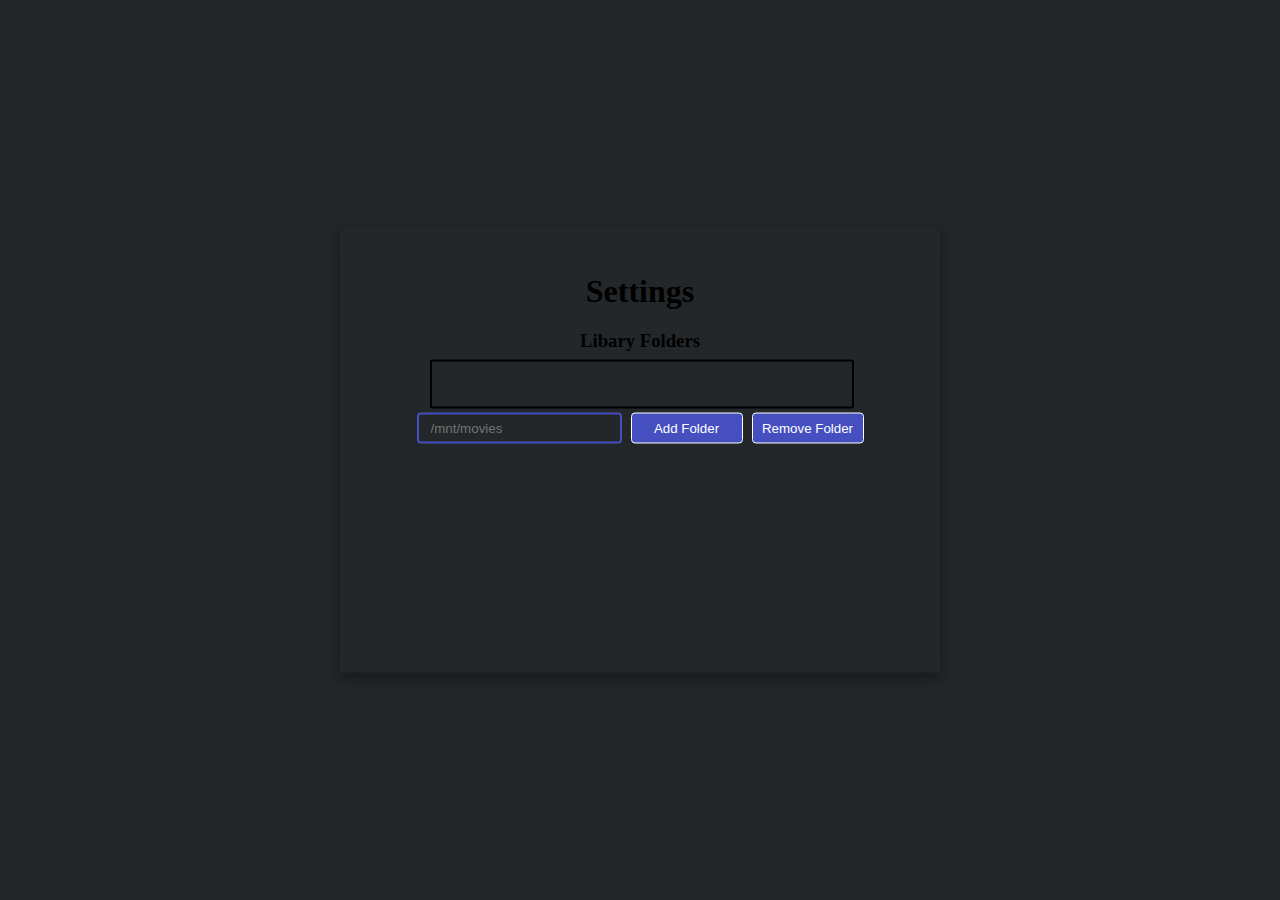
<file: src/modify.html>
<!DOCTYPE html>
<html lang="en">
  <head>
    <meta charset="UTF-8" />
    <meta http-equiv="X-UA-Compatible" content="IE=edge" />
    <meta name="viewport" content="width=device-width, initial-scale=1.0" />
    <link rel="stylesheet" href="style.css" />
    <title>Settings</title>
  </head>
  <body>
    <div style="position: relative; height: 100vh">
      <div class="settings_container">
        <h1>Settings</h1>
        <h3 style="padding-top: 20px">Libary Folders</h3>
        <p class="text_box" id="lib_folders"></p>
        <input type="text" name="Path" id="path" placeholder="/mnt/movies" />
        <button type="submit" onclick="add_directory();">Add Folder</button>
        <button type="submit" onclick="remove_directory();">
          Remove Folder
        </button>
      </div>
    </div>
  </body>

  <script src="settings.js">
    update_list();
  </script>
</html>
</file>
<file: src/style.css>
.settings_container {
  width: 600px;
  height: 400px;
  position: absolute;

  margin: 0;
  position: absolute;
  top: 50%;
  left: 50%;
  transform: translate(-50%, -50%);
  overflow-y: scroll;
  overflow-x:hidden;
  padding-top: 5vh;
  text-align: center;
  align-self: center;

  box-shadow: 0 4px 10px 0 rgba(0, 0, 0, 0.2), 0 6px 20px 0 rgba(0, 0, 0, 0.19);
}

.settings_container .text_box {
  text-align: left;
  font-size: 12px;
  font-family: monospace;
  overflow: scroll;
  border: 2px solid;
  border-radius: 2px;
  width: 70%;
  margin-left: 15%;
  margin-right: 15%;
  margin-top: .5rem;
  height: 45px;
}

input[type=text] {
  border: 2px solid var(--secondary-color);
  text-align: left;
  color: #fff;
  margin-top: 4px;
  padding: 6px 12px;
  border-radius: 4px;
  color: #fff;
}

button[type=submit] {
  color: #fff;
  padding: 7px;
  width: 7rem;
  margin-left: 5px;
  background-color: var(--secondary-color);
  border: 1px solid;
  border-radius: 4px;
}

* {
  margin: 0;
  padding: 0;
  background-color: #23272A;
}

:root {
  --primary-color: #5865F2;
  --secondary-color: #454FBF;
  --light-color: #FFFFFF;
  --contrast-color: #23272A;
}

.container {
  background: #23272A;
  min-height: 100vh;
  font-family: sans-serif;
}

article {
  margin-left: 116px;
}

nav a {
  font-size: 20px;
  color: var(--light-color);
  padding: 1rem;
  text-align: center;
}

nav a:hover {
  font-size: 22px;
  transition: all ease-in 0.1s;
}

nav {
  position: fixed;
  left: 0;
  border-width: 0px;
  width: 110px;
  z-index: 50;
  display: flex;
  justify-content: space-around;
  flex-direction: column;
  height: 100vh;
  background-color: var(--secondary-color);
  box-shadow: 0 4px 10px 0 rgba(0, 0, 0, 0.2), 0 6px 20px 0 rgba(0, 0, 0, 0.19);
  transition: all ease-in 0.3s;

}


nav:hover {
  width: 190px;
  transition: all ease-in 0.2s;
}

section {
  position: absolute;
  top: 0;
  height: 100vh;

}

.sidebar {
  margin: 0;
  background-color: #23272A;
  height: 100vh;
  color: #fff;
  padding: 4px;
  display: flex;
  flex-direction: column;
  justify-content: center;
  align-items: center;
}



section h1 {
  color: var(--light-color);
  font-size: 50px;
  text-transform: uppercase;
  text-overflow: clip;
  overflow: hidden;
}

.grid {
  display: grid;
  gap: 1rem;
  align-items: center;
  grid-template-columns: repeat(auto-fit, 200px);
}

.card {
  border-radius: 1rem;
  display: block;
  width: 100%;
  background: #3c454d;
  text-align: center;
  box-shadow: 0 4px 8px 0 rgba(0, 0, 0, 0.1), 0 6px 20px 0 rgba(0, 0, 0, 0.18);
  height: 100%;
  overflow: hidden;
}


.card a img {
  background: #3c454d;
  /* padding: 10px; */
  padding-top: 1rem;
  height: 280px;
  image-rendering: optimizeQuality;
  vertical-align: top;
  object-fit: cover;
  object-position: center;


}

.card a h2 {
  background: #3c454d;
  height: 100%;
  border-radius: 2rem;
  height: 50px;
  font-size: 1rem;
  color: var(--light-color);
  vertical-align: bottom;
  text-decoration: none;
}
</file>
